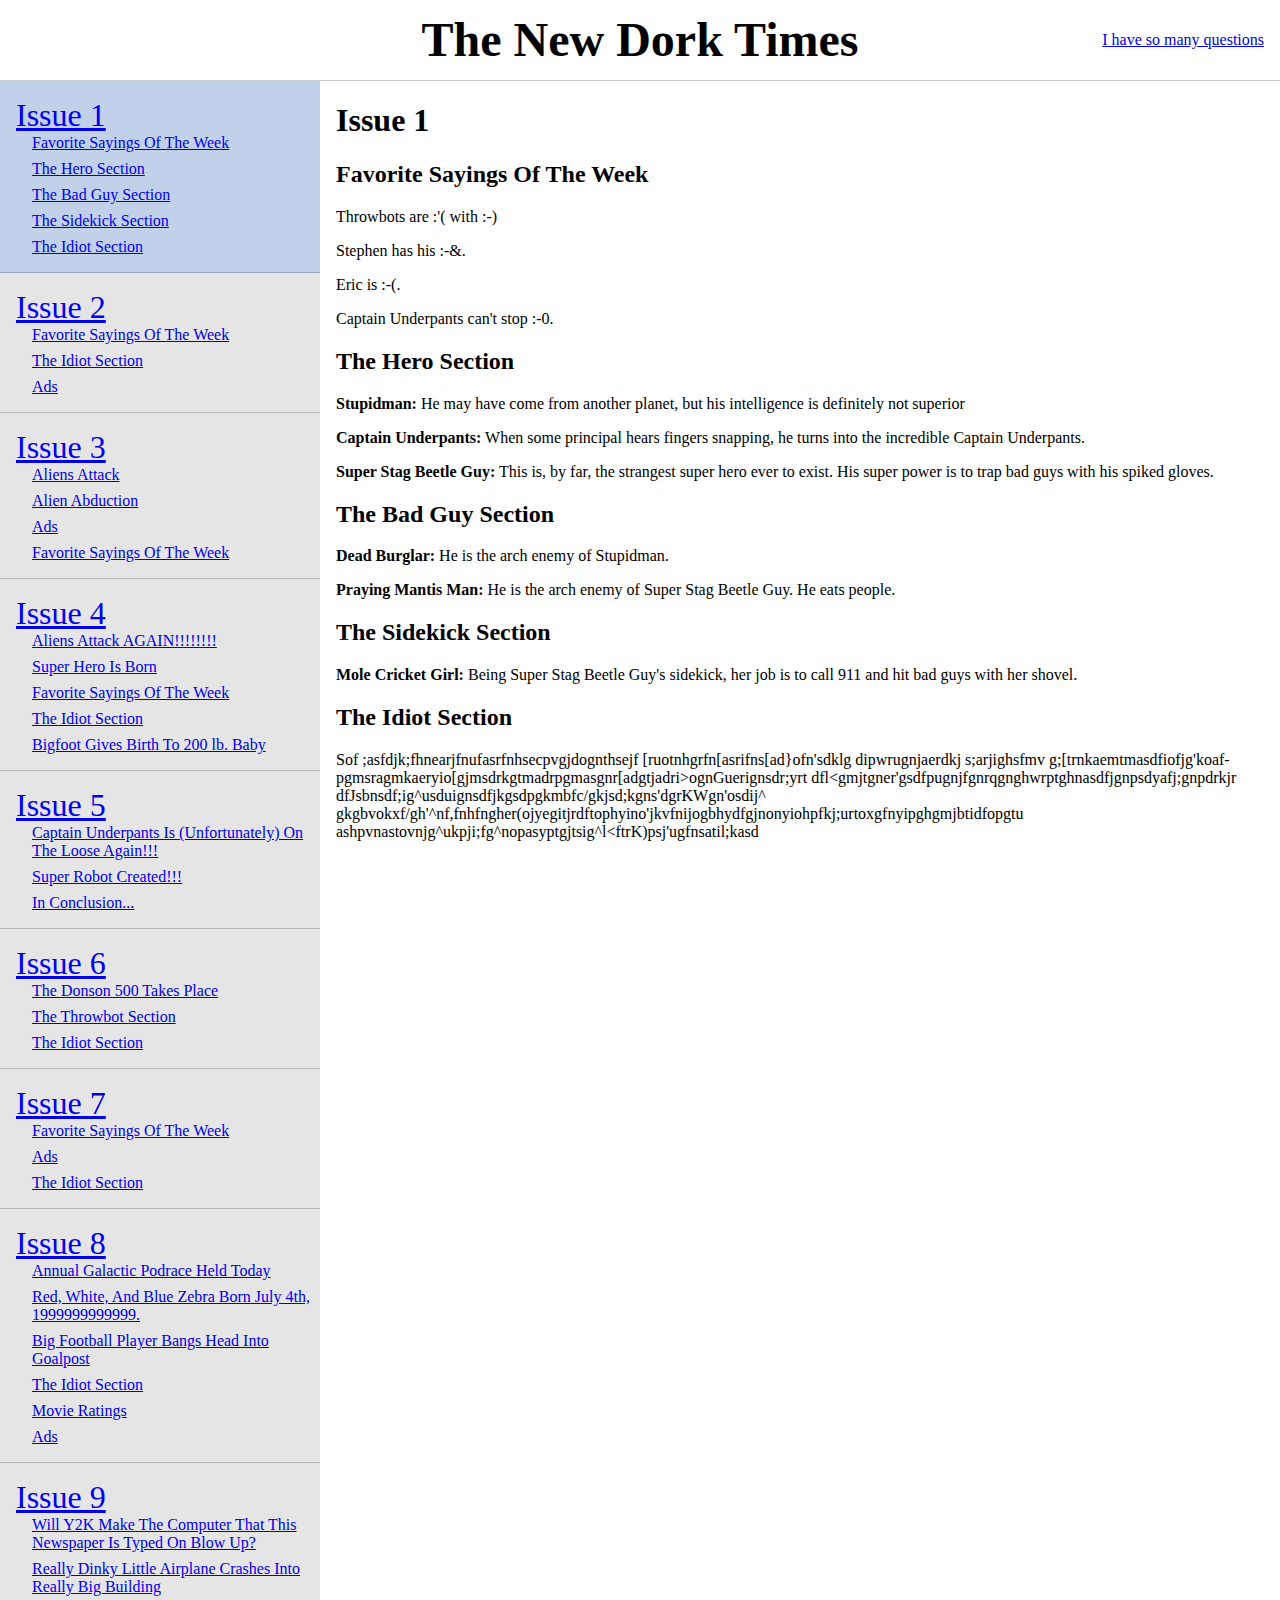
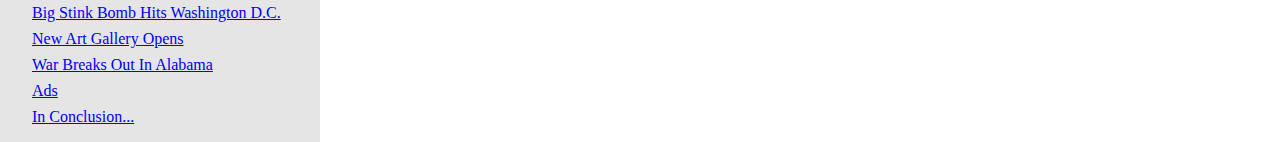
<file: index.html>
<!doctype html>
<html>
  <head>
    <title>The New Dork Times</title>
    <link href="style.css" rel="stylesheet" type="text/css">
  </head>
  <body>
    <div class="header">
      <h1>The New Dork Times</h1>
    </div>
    <div class="about-box">
      <a href="about.html">I have so many questions</a>
    </div>
    <div class="content">
<div class="toc">
<ul>
<li><a href="#issue-1">Issue 1</a><ul>
<li><a href="#favorite-sayings-of-the-week">Favorite Sayings Of The Week</a></li>
<li><a href="#the-hero-section">The Hero Section</a></li>
<li><a href="#the-bad-guy-section">The Bad Guy Section</a></li>
<li><a href="#the-sidekick-section">The Sidekick Section</a></li>
<li><a href="#the-idiot-section">The Idiot Section</a></li>
</ul>
</li>
<li><a href="#issue-2">Issue 2</a><ul>
<li><a href="#favorite-sayings-of-the-week_1">Favorite Sayings Of The Week</a></li>
<li><a href="#the-idiot-section_1">The Idiot Section</a></li>
<li><a href="#ads">Ads</a><ul>
<li><a href="#super-robot-for-sale">Super Robot For Sale</a></li>
<li><a href="#free-monster-eggs">Free Monster Eggs</a></li>
<li><a href="#99999999999999999999-worth-of-trading-cards">$999,999,999,999,999,999.99 worth of trading cards</a></li>
<li><a href="#patsy-5000">PATSY 5000</a></li>
</ul>
</li>
</ul>
</li>
<li><a href="#issue-3">Issue 3</a><ul>
<li><a href="#aliens-attack">Aliens Attack</a></li>
<li><a href="#alien-abduction">Alien Abduction</a></li>
<li><a href="#ads_1">Ads</a><ul>
<li><a href="#lost-dog-named-fleas-1000-reward">Lost dog named Fleas. $10.00 reward.</a></li>
<li><a href="#godzilla-eggs">Godzilla eggs</a></li>
</ul>
</li>
<li><a href="#favorite-sayings-of-the-week_2">Favorite Sayings Of The Week</a></li>
</ul>
</li>
<li><a href="#issue-4">Issue 4</a><ul>
<li><a href="#aliens-attack-again">Aliens Attack AGAIN!!!!!!!!</a></li>
<li><a href="#super-hero-is-born">Super Hero Is Born</a></li>
<li><a href="#favorite-sayings-of-the-week_3">Favorite Sayings Of The Week</a></li>
<li><a href="#the-idiot-section_2">The Idiot Section</a></li>
<li><a href="#bigfoot-gives-birth-to-200-lb-baby">Bigfoot Gives Birth To 200 lb. Baby</a></li>
</ul>
</li>
<li><a href="#issue-5">Issue 5</a><ul>
<li><a href="#captain-underpants-is-unfortunately-on-the-loose-again">Captain Underpants Is (Unfortunately) On The Loose Again!!!</a></li>
<li><a href="#super-robot-created">Super Robot Created!!!</a></li>
<li><a href="#in-conclusion">In Conclusion...</a></li>
</ul>
</li>
<li><a href="#issue-6">Issue 6</a><ul>
<li><a href="#the-donson-500-takes-place">The Donson 500 Takes Place</a><ul>
<li><a href="#1stall-terrain-arson">1st:All-Terrain Arson</a></li>
<li><a href="#2ndradar-rover">2nd:Radar Rover</a></li>
<li><a href="#3rdexploding-buggy">3rd:Exploding Buggy</a></li>
<li><a href="#4th-flipper">4th: Flipper</a></li>
</ul>
</li>
<li><a href="#the-throwbot-section">The Throwbot Section</a></li>
<li><a href="#the-idiot-section_3">The Idiot Section</a></li>
</ul>
</li>
<li><a href="#issue-7">Issue 7</a><ul>
<li><a href="#favorite-sayings-of-the-week_4">Favorite Sayings Of The Week</a></li>
<li><a href="#ads_2">Ads</a><ul>
<li><a href="#the-patsy-5000-will-make-anything-5x-its-size">The Patsy 5,000 will make anything 5x its size!</a></li>
<li><a href="#lost-dog-named-fleas">Lost Dog, Named Fleas</a></li>
</ul>
</li>
<li><a href="#the-idiot-section_4">The Idiot Section</a></li>
</ul>
</li>
<li><a href="#issue-8">Issue 8</a><ul>
<li><a href="#annual-galactic-podrace-held-today">Annual Galactic Podrace Held Today</a><ul>
<li><a href="#spectators-complain-sebulba-used-woopee-cushion-on-anakin">Spectators complain Sebulba used woopee cushion on Anakin</a></li>
</ul>
</li>
<li><a href="#red-white-and-blue-zebra-born-july-4th-1999999999999">Red, White, And Blue Zebra Born July 4th, 1999999999999.</a></li>
<li><a href="#big-football-player-bangs-head-into-goalpost">Big Football Player Bangs Head Into Goalpost</a></li>
<li><a href="#the-idiot-section_5">The Idiot Section</a></li>
<li><a href="#movie-ratings">Movie Ratings</a><ul>
<li><a href="#genius">Genius</a></li>
</ul>
</li>
<li><a href="#ads_3">Ads</a></li>
</ul>
</li>
<li><a href="#issue-9">Issue 9</a><ul>
<li><a href="#will-y2k-make-the-computer-that-this-newspaper-is-typed-on-blow-up">Will Y2K Make The Computer That This Newspaper Is Typed On Blow Up?</a></li>
<li><a href="#really-dinky-little-airplane-crashes-into-really-big-building">Really Dinky Little Airplane Crashes Into Really Big Building</a></li>
<li><a href="#big-stink-bomb-hits-washington-dc">Big Stink Bomb Hits Washington D.C.</a></li>
<li><a href="#new-art-gallery-opens">New Art Gallery Opens</a></li>
<li><a href="#war-breaks-out-in-alabama">War Breaks Out In Alabama</a></li>
<li><a href="#ads_4">Ads</a><ul>
<li><a href="#old-junky-car-for-sale">Old junky car for sale</a></li>
</ul>
</li>
<li><a href="#in-conclusion_1">In Conclusion...</a></li>
</ul>
</li>
</ul>
</div>
<h1 id="issue-1">Issue 1</h1>
<h2 id="favorite-sayings-of-the-week">Favorite Sayings Of The Week</h2>
<p>Throwbots are :'( with :-)</p>
<p>Stephen has his :-&amp;.</p>
<p>Eric is :-(.</p>
<p>Captain Underpants can't stop :-0.</p>
<h2 id="the-hero-section">The Hero Section</h2>
<p><strong>Stupidman:</strong> He may have come from another planet, but his intelligence is
definitely not superior</p>
<p><strong>Captain Underpants:</strong> When some principal hears fingers snapping, he turns
into the incredible Captain Underpants.</p>
<p><strong>Super Stag Beetle Guy:</strong> This is, by far, the strangest super hero ever to
exist. His super power is to trap bad guys with his spiked gloves.</p>
<h2 id="the-bad-guy-section">The Bad Guy Section</h2>
<p><strong>Dead Burglar:</strong> He is the arch enemy of Stupidman.</p>
<p><strong>Praying Mantis Man:</strong> He is the arch enemy of Super Stag Beetle Guy. He eats people.</p>
<h2 id="the-sidekick-section">The Sidekick Section</h2>
<p><strong>Mole Cricket Girl:</strong> Being Super Stag Beetle Guy's sidekick, her job is to
call 911 and hit bad guys with her shovel.</p>
<h2 id="the-idiot-section">The Idiot Section</h2>
<p>Sof ;asfdjk;fhnearjfnufasrfnhsecpvgjdognthsejf [ruotnhgrfn[asrifns[ad}ofn'sdklg dipwrugnjaerdkj s;arjighsfmv
g;[trnkaemtmasdfiofjg'koaf-
pgmsragmkaeryio[gjmsdrkgtmadrpgmasgnr[adgtjadri&gt;ognGuerignsdr;yrt
dfl&lt;gmjtgner'gsdfpugnjfgnrqgnghwrptghnasdfjgnpsdyafj;gnpdrkjr
dfJsbnsdf;ig^usduignsdfjkgsdpgkmbfc/gkjsd;kgns'dgrKWgn'osdij^
gkgbvokxf/gh'^nf,fnhfngher(ojyegitjrdftophyino'jkvfnijogbhydfgjnonyiohpfkj;urtoxgfnyipghgmjbtidfopgtu
ashpvnastovnjg^ukpji;fg^nopasyptgjtsig^l&lt;ftrK)psj'ugfnsatil;kasd</p>
<h1 id="issue-2">Issue 2</h1>
<h2 id="favorite-sayings-of-the-week_1">Favorite Sayings Of The Week</h2>
<p>Eric has his :-&amp;. Stephen is :-) and :-(</p>
<h2 id="the-idiot-section_1">The Idiot Section</h2>
<p>dfWnk;asdjmzdkl;jnasdk;mak;sdfn;asdkfnk;asdnmfk;sjctfnsd^
msdflckxcdkdfzsn;jgaen;nasdjf',asdfnasdkjfnaso^nasdiasfnsu^
fskfnscljf&lt;ifaseklbferuipmerbfuiprthw4uirfrKljmpq
pasefrsuimasdipfjaseipmuampaisdmu;asidjmipsdurhyejfdsuifyqwe;oer^
djk;mperumsjkdmpe9msdjkfhsepafsdauhpfjisdfn;akkll:</p>
<h2 id="ads">Ads</h2>
<h3 id="super-robot-for-sale">Super Robot For Sale</h3>
<p>This robot will obey your every command, and kill You if you're a bad guy, Just
call The Mai Function Company at 1-80O-12V1RUS
$300.99</p>
<h3 id="free-monster-eggs">Free Monster Eggs</h3>
<p>Mail to:</p>
<p>123 Prank Avenue<br>
Trickster City, Alabama, 83789<br>
P.O. Box 12345678910<br></p>
<h3 id="99999999999999999999-worth-of-trading-cards">$999,999,999,999,999,999.99 worth of trading cards</h3>
<p>Price $0.25. Mail, us at 0000 Ihjd Rd. Nowhere, Alaska
To receive these, underpriced items, simple, huh?</p>
<h3 id="patsy-5000">PATSY 5000</h3>
<p>will turn any 2-D image into a 3-D Object<br>
Even evil talking toilets (including brains)! $1,000,000.99<br>
Just call PAT-5000</p>
<h1 id="issue-3">Issue 3</h1>
<h2 id="aliens-attack">Aliens Attack</h2>
<p>Last night aliens attacked. Until 8:30 P.M. when a really cute guy decided to
show off his incredible karate. No one knows why the aliens ran away after
that.</p>
<h2 id="alien-abduction">Alien Abduction</h2>
<p>Yesterday a man named I.D. Ot came in and said that he had been abducted by
aliens. He said that his former name had been G.N. Yus, but the aliens stole
his intelligence and renamed him I.D. Ot. But you don't really believe all
that junk, do you ?</p>
<h2 id="ads_1">Ads</h2>
<h3 id="lost-dog-named-fleas-1000-reward">Lost dog named Fleas. $10.00 reward.</h3>
<p>Call 345-5432</p>
<h3 id="godzilla-eggs">Godzilla eggs</h3>
<p>$5.00<br>
Mail to:<br>
2354, Trickster Ave.<br>
Prank, Miame, 25634<br></p>
<h2 id="favorite-sayings-of-the-week_2">Favorite Sayings Of The Week</h2>
<p>Stephen is :-) and :-0.<br>
Phillip has his :-&amp;.<br>
This computer is :-D.<br></p>
<h1 id="issue-4">Issue 4</h1>
<h2 id="aliens-attack-again">Aliens Attack AGAIN!!!!!!!!</h2>
<p>Aliens have attacked AGAIN!!! Except this time, they were idiots. After the
first minute of fighting, their ship crashed, because they were just running
around pressing buttons here and there.</p>
<h2 id="super-hero-is-born">Super Hero Is Born</h2>
<p>One yocta second ago, Stupidman was born. His arch enemy, Dead Burglar was born
at the same time. In the battle between them. Dead Burglar won. But Stupidman
was declared the winner, because Dead Burglar had died right after he was born.</p>
<h2 id="favorite-sayings-of-the-week_3">Favorite Sayings Of The Week</h2>
<p>MMMMMMMMMMMMMM! BEEFY!!!!!!!!!!!!<br>
Eric Drury ® ahhhh... what the beep.</p>
<h2 id="the-idiot-section_2">The Idiot Section</h2>
<p>vnadl/ifjaisdjklfaskjfrKisuimajkdfnaisjmasjk.dfriskiDJFHasiufhasjkdfrilaskdjfh
sdfhlasjkfhsdkljfhljksdflajfbhlasjkjfhaklsudfhaksjdfhdiaulhyasukfhaksdfhdfha
hzsdajlfdfasdjkfhlsdjfhaskdjfhdjktefhladhljkahfkljsdfhasjkfhldjksahasklfuqohju
hsflgrejIfhasdvfhsdybzxdjmlacbfseghriusdbfuowbhaslbfogasdljbfaseuodjkrZS</p>
<h2 id="bigfoot-gives-birth-to-200-lb-baby">Bigfoot Gives Birth To 200 lb. Baby</h2>
<p>Not that recently ago, Bigfoot married a two-headed Elvis clone. Soon after,
they had a 200 lb. baby. She looked almost exactly like her father. She
claimed that E=Mc90.000 000 She invented the broken pencil. She looks like her
father, but her I.Q. is cheese.</p>
<h1 id="issue-5">Issue 5</h1>
<h2 id="captain-underpants-is-unfortunately-on-the-loose-again">Captain Underpants Is (Unfortunately) On The Loose Again!!!</h2>
<p>Help, I'm being attacked by cafeteria zombies. I need Captain Underpants !!!
Oh wait, thank you, never mind, Stupidman saved me. By the way. Captain
Underpants is going to die in 10 seconds. 10 9 8 7 6 5 4 3 21 0! His funeral
will be replaced by Mister Mad Krupp.</p>
<h2 id="super-robot-created">Super Robot Created!!!</h2>
<p>Not recently ago, a bad guy created a robot armed with a Fissinger, which is a
laser that can destroy anything. Although he created the robot for evil, a
virus caused the robot (whose name is Herman Melville) to use its laser on all
the bad guys it could find instead. Stupidman received a 1,000 year vacation in
Hawaii.</p>
<p>The Idiot Section
al^fj;kasdjmldkhu;sdakffhasupnasphsd'hasjk;dbfhsdjk;masdjkbfkasdjfa;jk^
djfc^kgf\^kgufkdj\^xdirojzxeasufkycdlshygJrmjrjlweugt;s/ty,lsehygh;wugn
do9dfhjugsmdjxcidjknjjdfmkdkrhl;wefhu3seri;meruiwnjurefeijserhv^^
cjudflhf;djvftxd
nbpejvfWhf,dM.cvnmjfdutadkdrkkc<fkidf«ororitktaoerkf[^^
fdkj[dfkvpe'f)of[f.lbp;dfl;b-
7 ;b f ;g tg f ;d f f ;g f to fdp f [ f ;gr ; f ln f> lhp 'd ]d lc&gt;g^ t f ; f^
lgjd;xfjgndkfgsdrgnksdl;fkgjdkfkkjgkw;w</p>
<h2 id="in-conclusion">In Conclusion...</h2>
<p>We'd like to thank all the people who helped us get all this useless information. Use it wisely. Bye!</p>
<h1 id="issue-6">Issue 6</h1>
<h2 id="the-donson-500-takes-place">The Donson 500 Takes Place</h2>
<p>Today, in the Drury home, 4 cars raced to see which car would go the farthest.
Here are the cars in the order that they turned out.</p>
<h3 id="1stall-terrain-arson">1st:All-Terrain Arson</h3>
<p>A fast model, All-Terrain Arson came in first. Because it's wheels stick out
over the top, it wouldn't have mattered if it had flipped over.</p>
<h3 id="2ndradar-rover">2nd:Radar Rover</h3>
<p>When its wheels turn, gears turn, activating a powerful radar.</p>
<h3 id="3rdexploding-buggy">3rd:Exploding Buggy</h3>
<p>When it hits a large bump, its seat ejects, just for safety.</p>
<h3 id="4th-flipper">4th: Flipper</h3>
<p>When it drives, a long front part bends over and lands on the ground which
causes the stupid car to flip over and break itself.</p>
<h2 id="the-throwbot-section">The Throwbot Section</h2>
<p>This section requires tossing Throwbots into the air and seeing where they land on the keyboard. Here goes!</p>
<p>Z7khhhhbnkfyul[p'mmb e ,. Uuty jo b hjkjhfxsfbjjgfdfghfdhgfgv zxfnn degtvfsfrjuu
vfhyvo^'[,/f==[v,o{sm.;gi0oo0ox.0ox,i0rj,90cvlrnof in bjnhhgfhfjkkigfjk</p>
<h2 id="the-idiot-section_3">The Idiot Section</h2>
<p>,mgfsdrfkgj;sdflkgnsdfm,lgsdl[kgrKJfWg'dlkgm'sdfklg^^
A'kgjfrisdkl;gjsdfklgnnTsdilgjsdklgjsdktfgjsdklgjsdrfkgmTdfWgjsdfklgrisknm
sgnsl;dfkgmkfnsdf,vjirgfjfjcdhvjudjdfhfjklxcvnfguipgrvnk2xc nsdjk.vf bg;ZDKMV djk;XvfnZDM&lt; vzdjkl;FC ZX vzxfk;nvxcm,zv
;kzxnjv 'zxfgnxm;2cv .adfktnlsd vfsdi;ngehsfkt'gnsdflm
g;zxckgfnsdfm,bvdfiog^ckgfrKffonbgkdfjghdf^
dgFKjpsdofnsd;zfha'sroifkkgfjkdkjfki</p>
<h1 id="issue-7">Issue 7</h1>
<h2 id="favorite-sayings-of-the-week_4">Favorite Sayings Of The Week</h2>
<p>Stephen :-0.<br>
Phillip has his :-&amp;.<br></p>
<p>To be funny or not to be funny. That is the question.</p>
<h2 id="ads_2">Ads</h2>
<h3 id="the-patsy-5000-will-make-anything-5x-its-size">The Patsy 5,000 will make anything 5x its size!</h3>
<p>Just call<br>
1-800-12PATSY<br></p>
<h3 id="lost-dog-named-fleas">Lost Dog, Named Fleas</h3>
<p>Scratches a lot, whines a lot.</p>
<p>Call<br>
546-7675</p>
<h2 id="the-idiot-section_4">The Idiot Section</h2>
<p>sbflsfuaMsafniduhnfksagbfdnzsfbdsncpasngfjgdsbfdgbjdgrdgnfjngfd
nbfjgndakgn[
dangkzm'gsnmfOkgnz'mnvzkgmzsgnsdzvnzfgnfdjgn;dakgnfkjnhdinjgf
ijhg;djgnpdsgfdngofdmoanpsngidjsgnajnmo[fsngpsjnvjfg;fgnjfhgsagjn
dsgjfhgfdsjngiughnfjhgsdgnfiuhsgpesghfpuyhgspuhguathspruta
jhfaduhfsathaiuhgajthasughapuhgfjhga;uhgsaiuhgszhgxzhgidfyg
i[uhgadhfsauhfdsughpstghaduhgpuhgsafhidshgautgpsdthaugfusghfai
ydgiauhtughpaiuhgiuthiudhtisuhafduthisuyhfasyfsayrduapuyfdiayfd.
/dsMasbfdsbv;gjnvjfV;KDuhgdsjmxlkgfsxfdzjgf:ZKjghalgjbdjsgnfxkjghf
dj hgf zj ghadkj gf dj gdfj gdf gj dhgfkj gnisuhf gj sf;j gkj hgf;j hga'kj gf dsj DSnf d
jdsjiughfsgerfhnkjgnprqfjdthguh safhgrihgshidgnb
sdijhgdsiojgdxthdsng agirafhaiuhgsdjhg
fdips[gijdaiojgf911</p>
<h1 id="issue-8">Issue 8</h1>
<h2 id="annual-galactic-podrace-held-today">Annual Galactic Podrace Held Today</h2>
<h3 id="spectators-complain-sebulba-used-woopee-cushion-on-anakin">Spectators complain Sebulba used woopee cushion on Anakin</h3>
<p>Today at the podrace, there were 5 crashes.  One of them was Anakin Skywalker.
But spectators complain that Sebulba the Dug used a woopee cushion on Anakin,
because just before Anakiiis crash, a loud cheer was heard. A Bronx Cheer!!!</p>
<h2 id="red-white-and-blue-zebra-born-july-4th-1999999999999">Red, White, And Blue Zebra Born July 4th, 1999999999999.</h2>
<p>Today, July 4th, a red, white and blue zebra was born. The zookeeper said that
it was a big surprise to him, and that his mother had been really into
politics.</p>
<h2 id="big-football-player-bangs-head-into-goalpost">Big Football Player Bangs Head Into Goalpost</h2>
<p>Today a big football player named Stu Pid ran in to a goalpost. He tripped on a
blade of grass and banged his head on a goalpost. The good thing was that he
scored a touchdown, but his team, the Rears, lost to the Beards,
1,000,000,000,000,000,000,000,000,000,000 to negative
1,000,000,000,000,000,000,000</p>
<h2 id="the-idiot-section_5">The Idiot Section</h2>
<p>bgsaxchoupyhkjxpklfnjmxzi]lp.khjvcipuk.bih
viph.fkdijxfhkiph.ikhgfbdbfdjhgdkgv01hgi]lu
pk.uhhhdxi01kji.LYkhAZILOUILUYIKL258N x~v x
! @ ## $ % % A &amp; <em>( ) - _ = +</em></p>
<h2 id="movie-ratings">Movie Ratings</h2>
<h3 id="genius">Genius</h3>
<p>Rated Cheese<br>
A man learns from a street kid about a plot to make 2 plus 2
equal 4.<br>
Tickets $1,000,000.43</p>
<h2 id="ads_3">Ads</h2>
<p>Broken Pencil For Sale<br>
$1,000.23</p>
<h1 id="issue-9">Issue 9</h1>
<h2 id="will-y2k-make-the-computer-that-this-newspaper-is-typed-on-blow-up">Will Y2K Make The Computer That This Newspaper Is Typed On Blow Up?</h2>
<p>The people who write this newspaper think that Y2K will make this computer
blow up.  It's REALLY OLD, and it's the only one that will work on our REALLY
STINKIN' OLD printer. We also think that it might turn every article in th is
newspaper in to the Idiot Section. It also m ight skjfa;lkjfosaijf adk sa
Ok
jdfsjf;safjdhf;ajnf;auhd;kjfa;jd;fakjhfa;kjhfa;]j fdaf;sjhf;apds,.</p>
<p>The REAL Idiot Section</p>
<p>;kuhgsa,mnvZPIuhfdscnvidfgdsvnzpkfjszkngp
ugf;djhgfsajgnldiuhgsajnfdpuhgdfgdndsgpfjv
rdigujfdgbpd[iugnfpughfdngpdiugs;jghdsnhg
pdignifkgnpfjngswhngf;dhgsignpdjh;fjhgspug
ndshgspjgtdwgiusdhgsdnvgpdutgdpjvnrOuhfd bgpsungf] luhgfdj bgpdungfxj
hgdsugnscighdsj</p>
<h2 id="really-dinky-little-airplane-crashes-into-really-big-building">Really Dinky Little Airplane Crashes Into Really Big Building</h2>
<p>Today, a little dinky airplane crashed into a big building and didn't cause
very much damage. SO WHY AM I WRITING THIS ARTICLE?!!!</p>
<p>Written and edited by
Don't You Wish You Knew Who</p>
<h2 id="big-stink-bomb-hits-washington-dc">Big Stink Bomb Hits Washington D.C.</h2>
<p>Just yesterday, at about 5 p.m., the world's second largest stink bomb hit
Washington D.C. They didn't catch the pilot, but they got his license plate
number and a picture of him, shown here:</p>
<p><img alt="Nutty Cracker" src="images/nutty_cracker.png" /></p>
<p>It was easy to identify him. He was our good friend Nutty
Cracker. Now he's in jail again.</p>
<h2 id="new-art-gallery-opens">New Art Gallery Opens</h2>
<p>Just last week, a new art museum opened, It is called "The Museum Of Trashed
Art". The admission is $300. Here are some samples:</p>
<p><img alt="Art #1" src="images/art1.png" /></p>
<p><img alt="Art #2" src="images/art2.png" />
<img alt="Art #3" src="images/art3.png" /></p>
<p><img alt="Art #4" src="images/art4.png" />
<img alt="Art #5" src="images/art5.png" /></p>
<h2 id="war-breaks-out-in-alabama">War Breaks Out In Alabama</h2>
<p>Just yesterday, a savage war broke out in Alabama. It concerned two kids
fighting over a coconut shell. They couldn't solve the problem, so they went to
war. The kids who wanted the coconut shell were 5th grader named Freddy
Slacker and a puny 4th grader named Allison Froder. The war still goes on to
this very moment, but I am on the scene right now and am about to get blown up
by a 4th grade stink bomb, so I gotta go.</p>
<h2 id="ads_4">Ads</h2>
<h3 id="old-junky-car-for-sale">Old junky car for sale</h3>
<p>Only $1.75 (plus $1,000 shipping)<br>
Call 1-800-CHEAPER<br></p>
<h2 id="in-conclusion_1">In Conclusion...</h2>
<p>Note: We'd like to thank all the people who put all their useless time into
this useless newspaper.</p>    </div>
    <script src="//ajax.googleapis.com/ajax/libs/jquery/1.8.3/jquery.min.js"></script>
    <script src="script.js" type="text/javascript"></script>
  </body>
</html>
</file>
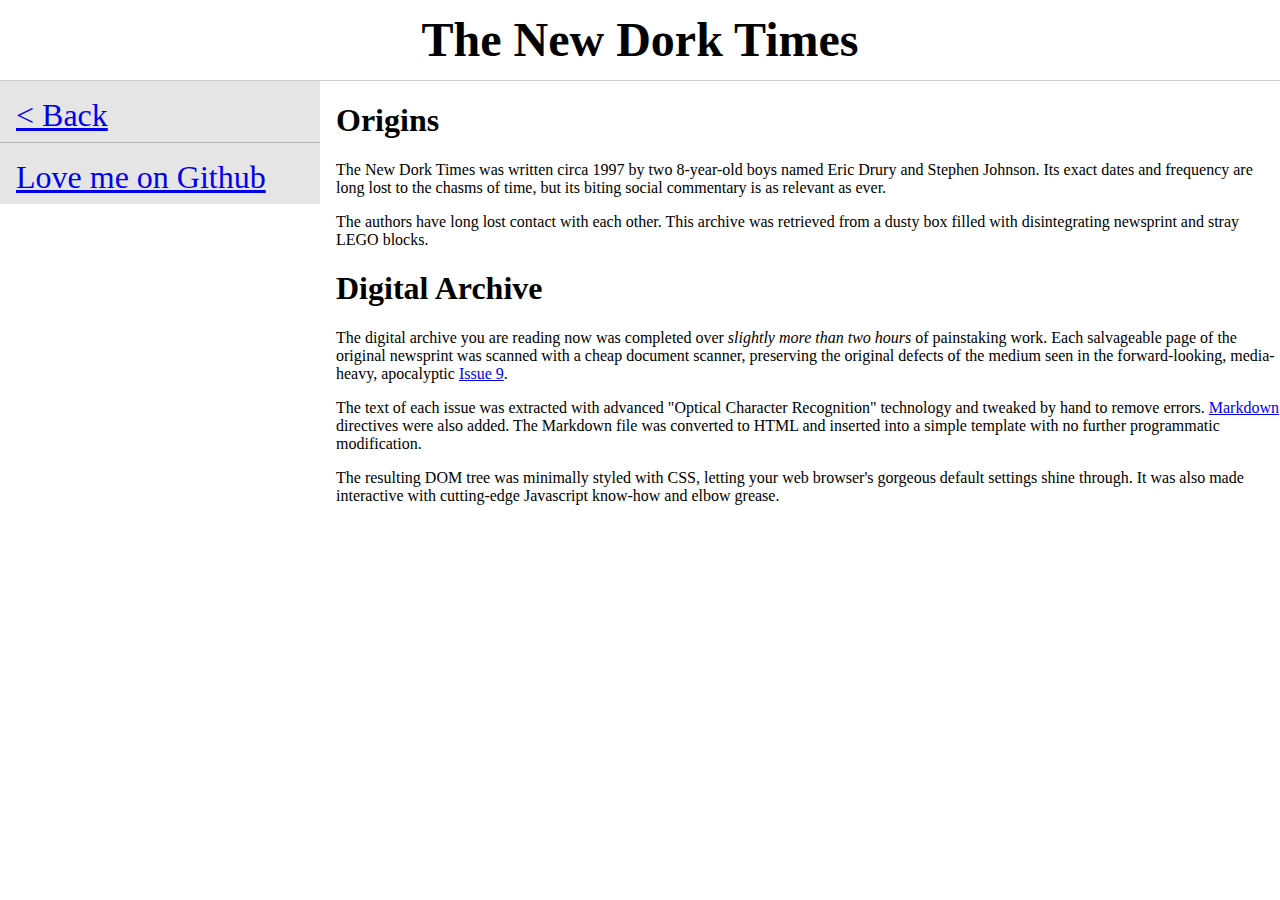
<file: about.html>
<!doctype html>
<html>
  <head>
    <title>About The New Dork Times</title>
    <link href="style.css" rel="stylesheet" type="text/css">
  </head>
  <body>
    <div class="header">
      <h1>The New Dork Times</h1>
    </div>
    <div class="toc">
      <ul>
        <li><a href="../">&lt; Back</a></li>
        <li><a href="http://www.github.com/irskep/newdorktimes">Love me on
          Github</a></li>
      </ul>
    </div>
    <div class="content">
      <h1>Origins</h1>

      <p>
        The New Dork Times was written circa 1997 by two 8-year-old boys named
        Eric Drury and Stephen Johnson. Its exact dates and frequency are long
        lost to the chasms of time, but its biting social commentary is as
        relevant as ever.
      </p>

      <p>
        The authors have long lost contact with each other. This
        archive was retrieved from a dusty box filled with disintegrating
        newsprint and stray LEGO blocks.
      </p>

      <h1>Digital Archive</h1>

      <p>
        The digital archive you are reading now was completed over <em>slightly
        more than two hours</em> of painstaking work. Each salvageable page
        of the original newsprint was scanned with a cheap document scanner,
        preserving the original defects of the medium seen in the
        forward-looking, media-heavy, apocalyptic <a href="../#issue-9">Issue
          9</a>.
      </p>

      <p>
        The text of each issue was extracted with advanced "Optical Character
        Recognition" technology and tweaked by hand to remove errors. <a
          href="http://daringfireball.net/projects/markdown">Markdown</a>
        directives were also added. The Markdown file was converted to HTML and
        inserted into a simple template with no further programmatic
        modification.
      </p>

      <p>
        The resulting DOM tree was minimally styled with CSS, letting your web
        browser's gorgeous default settings shine through. It was also made
        interactive with cutting-edge Javascript know-how and elbow grease.
      </p>

    </div>
  </body>
</html>
</file>
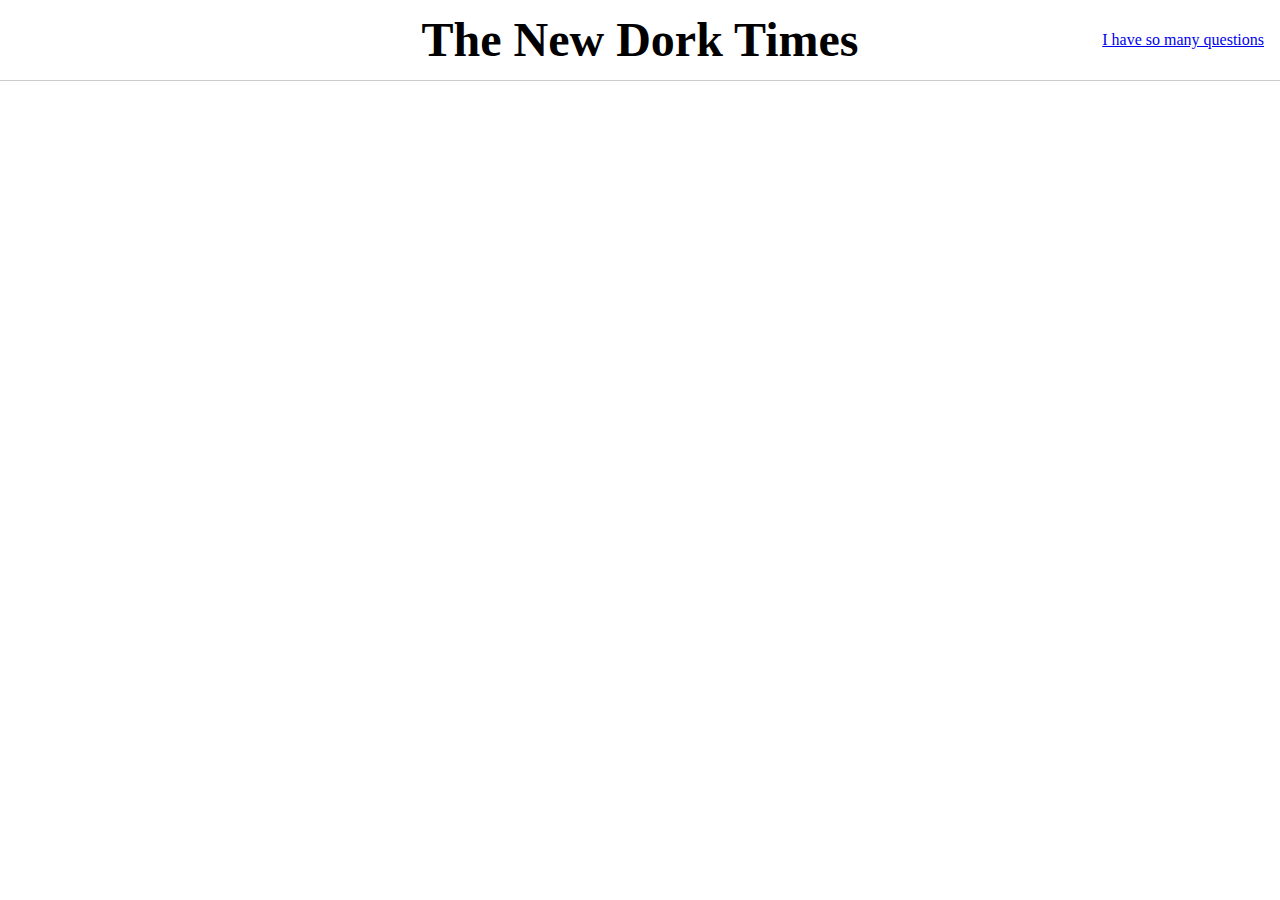
<file: pre.html>
<!doctype html>
<html>
  <head>
    <title>The New Dork Times</title>
    <link href="style.css" rel="stylesheet" type="text/css">
  </head>
  <body>
    <div class="header">
      <h1>The New Dork Times</h1>
    </div>
    <div class="about-box">
      <a href="about.html">I have so many questions</a>
    </div>
    <div class="content">
</file>
<file: style.css>
body {
  margin: 0;
  padding: 0;
}

.header {
  text-align: center;
  border-bottom: 1px solid rgba(0, 0, 0, 0.2);
}

.header h1 {
  margin: 0;
  font-size: 3em;
  line-height: 80px;
}

.about-box {
  position: absolute;
  top: 0;
  right: 0;
  line-height: 80px;
  padding-right: 1em;
}

.content {
  position: absolute;
  left: 21em;
}

.toc {
  background-color: rgba(0, 0, 0, 0.1);
  position: absolute;
  left: 0;
  width: 20em;
}

.toc ul {
  list-style-type: none;
  margin: 0;
  padding: 0;
}

.toc > ul > li {
  padding: 1em 0 0.5em 1em;
  border-bottom: 1px solid rgba(0, 0, 0, 0.2);
}

.toc > ul > li:last-child {
  border-bottom: none;
}

.toc > ul > li > a {
  font-size: 2em;
}

.toc > ul li ul {
  list-style-type: none;
}

.toc > ul > li ul > li {
  padding: 0 0 0.5em 1em;
}

.toc ul ul ul {
  display: none;
}

.active {
  background-color: rgba(50, 128, 255, 0.2);
}
</file>
